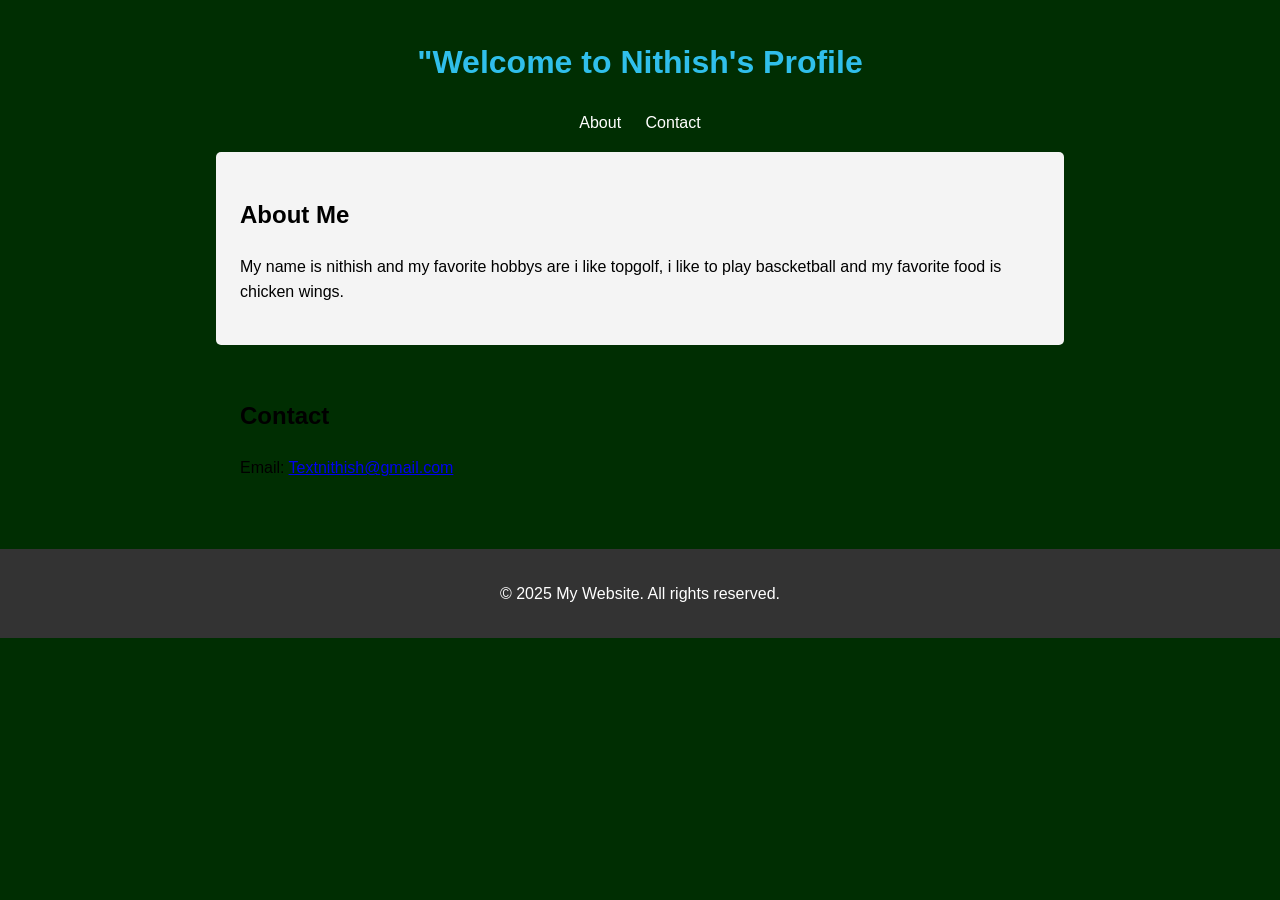
<file: index.html>
<!DOCTYPE html>
<html lang="en">
<head>
  <meta charset="UTF-8">
  <meta name="viewport" content="width=device-width, initial-scale=1.0">
  <title>Nithish's Profile</title>
  <link rel="stylesheet" href="style.css">
</head>
<body>
  <!-- Header -->
  <header>
    <h1>"Welcome to Nithish's Profile</h1>
    <nav>
      <a href="#about">About</a>
      <a href="contact.html">Contact</a>
    </nav>
  </header>

  <!-- About Section -->
  <section id="about">
    <h2>About Me</h2>
    <p>
      My name is nithish and my favorite hobbys are i like topgolf, i like to play bascketball and my favorite food is chicken wings.
    </p>
  </section>

  <!-- Contact Section -->
  <section id="contact">
    <h2>Contact</h2>
    <p>Email: <a href="mailto:example@email.com">Textnithish@gmail.com</a></p>
  </section>

  <!-- Footer -->
  <footer>
    <p>© 2025 My Website. All rights reserved.</p>
  </footer>
</body>
</html>
</file>
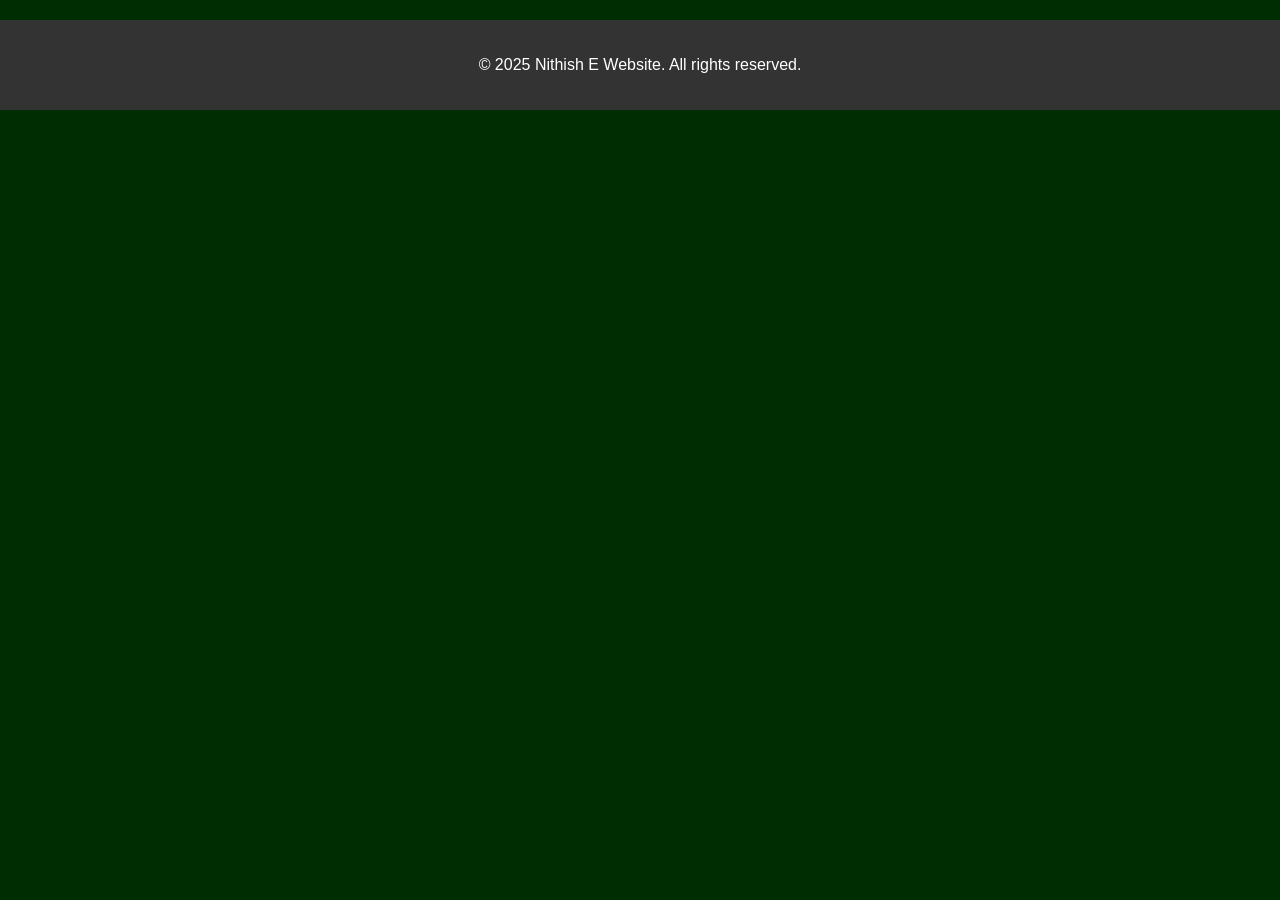
<file: contact.html>
<!DOCTYPE html>
<html lang="en">
<head>
  <meta charset="UTF-8">
  <meta name="viewport" content="width=device-width, initial-scale=1.0">
  <title>Nithish's Profile</title>
  <link rel="stylesheet" href="style.css">
</head>
  <footer>
    <p>© 2025 Nithish E Website. All rights reserved.</p>
  </footer>
</body>
</html>
</file>
<file: style.css>
/* General Styles */
body {
  font-family: Arial, sans-serif;
  margin: 0;
  padding: 0;
  line-height: 1.6;
  background-color: #002e02;
}

/* Header */
header {
  background: #002e02;
  color: #30bfeb;
  padding: 1rem 0;
  text-align: center;
}

header nav a {
  color: #fff;
  margin: 0 10px;
  text-decoration: none;
}

header nav a:hover {
  text-decoration: underline;
}

/* Sections */
section {
  padding: 2rem;
  max-width: 800px;
  margin: auto;
}

#about {
  background: #f4f4f4;
  border-radius: 5px;
  padding: 1.5rem;
}

/* Footer */
footer {
  text-align: center;
  padding: 1rem;
  background: #333;
  color: #fff;
  margin-top: 20px;
}
</file>
